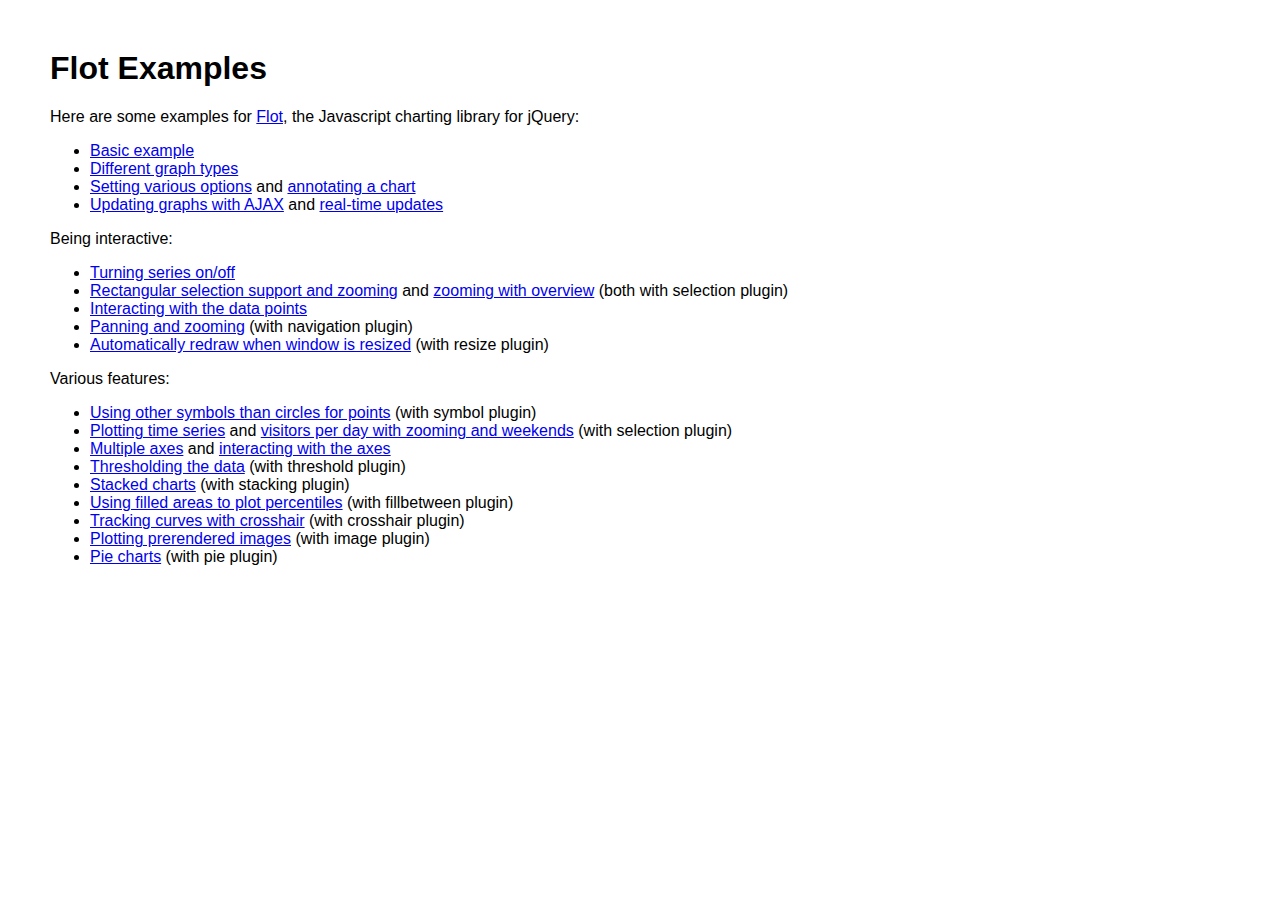
<file: admin/lib/flot/examples/index.html>
<!DOCTYPE HTML PUBLIC "-//W3C//DTD HTML 4.01 Transitional//EN" "http://www.w3.org/TR/html4/loose.dtd">
<html>
 <head>
    <meta http-equiv="Content-Type" content="text/html; charset=utf-8">
    <title>Flot Examples</title>
    <link href="layout.css" rel="stylesheet" type="text/css">
 </head>
 <body>
    <h1>Flot Examples</h1>

    <p>Here are some examples for <a href="http://code.google.com/p/flot/">Flot</a>, the Javascript charting library for jQuery:</p>

    <ul>
      <li><a href="basic.html">Basic example</a></li>
      <li><a href="graph-types.html">Different graph types</a></li>
      <li><a href="setting-options.html">Setting various options</a> and <a href="annotating.html">annotating a chart</a></li>
      <li><a href="ajax.html">Updating graphs with AJAX</a> and <a href="realtime.html">real-time updates</a></li>
    </ul>

    <p>Being interactive:</p>
    
    <ul>
      <li><a href="turning-series.html">Turning series on/off</a></li>
      <li><a href="selection.html">Rectangular selection support and zooming</a> and <a href="zooming.html">zooming with overview</a> (both with selection plugin)</li>
      <li><a href="interacting.html">Interacting with the data points</a></li>
      <li><a href="navigate.html">Panning and zooming</a> (with navigation plugin)</li>
      <li><a href="resize.html">Automatically redraw when window is resized</a> (with resize plugin)</li>
    </ul>

    <p>Various features:</p>
    
    <ul>
      <li><a href="symbols.html">Using other symbols than circles for points</a> (with symbol plugin)</li>
      <li><a href="time.html">Plotting time series</a> and <a href="visitors.html">visitors per day with zooming and weekends</a> (with selection plugin)</li>
      <li><a href="multiple-axes.html">Multiple axes</a> and <a href="interacting-axes.html">interacting with the axes</a></li>
      <li><a href="thresholding.html">Thresholding the data</a> (with threshold plugin)</li>
      <li><a href="stacking.html">Stacked charts</a> (with stacking plugin)</li>
      <li><a href="percentiles.html">Using filled areas to plot percentiles</a> (with fillbetween plugin)</li>
      <li><a href="tracking.html">Tracking curves with crosshair</a> (with crosshair plugin)</li>
      <li><a href="image.html">Plotting prerendered images</a> (with image plugin)</li>
      <li><a href="pie.html">Pie charts</a> (with pie plugin)</li>
    </ul>
 </body>
</html>
</file>
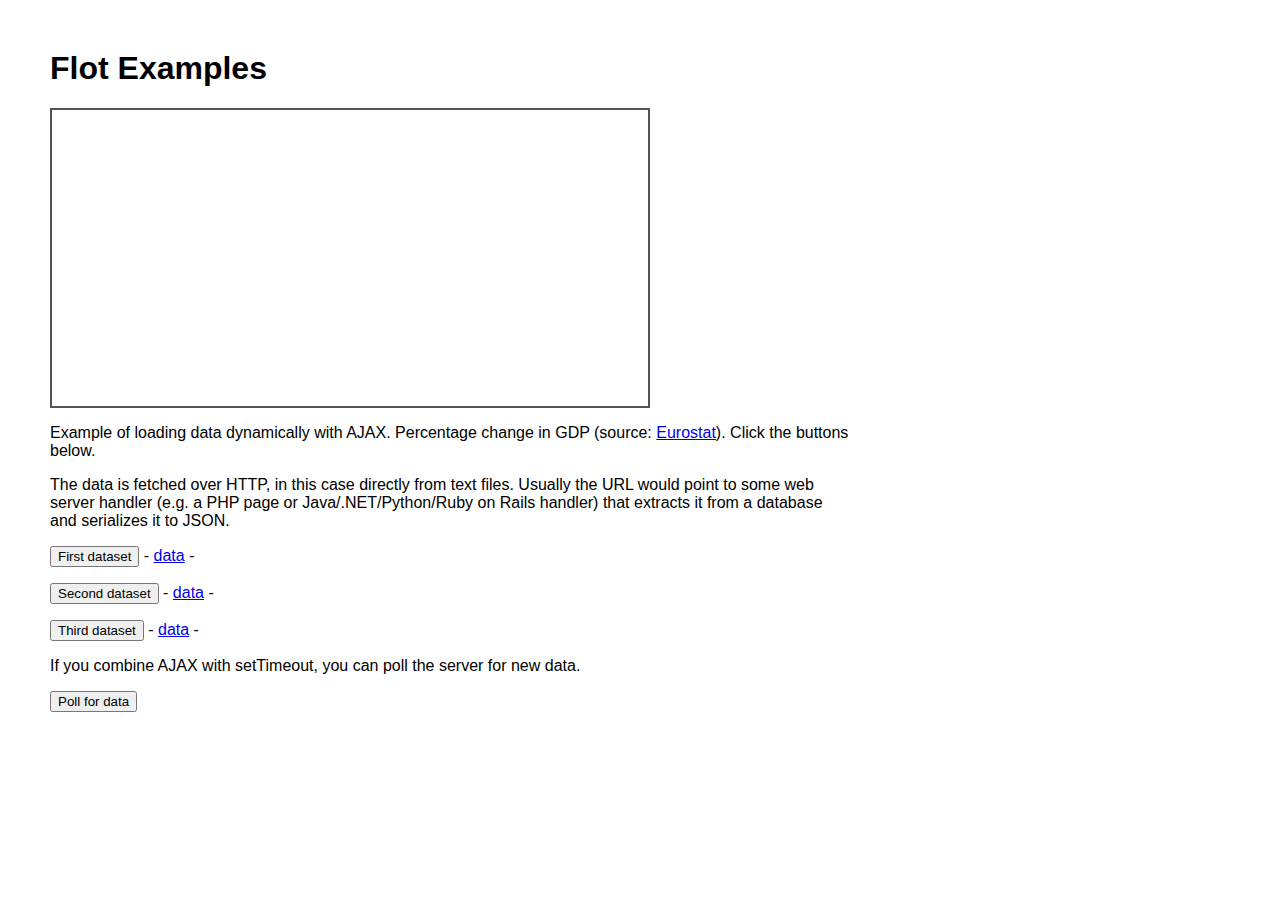
<file: admin/lib/flot/examples/ajax.html>
<!DOCTYPE HTML PUBLIC "-//W3C//DTD HTML 4.01 Transitional//EN" "http://www.w3.org/TR/html4/loose.dtd">
<html>
 <head>
    <meta http-equiv="Content-Type" content="text/html; charset=utf-8">
    <title>Flot Examples</title>
    <link href="layout.css" rel="stylesheet" type="text/css">
    <!--[if lte IE 8]><script language="javascript" type="text/javascript" src="../excanvas.min.js"></script><![endif]-->
    <script language="javascript" type="text/javascript" src="../jquery.js"></script>
    <script language="javascript" type="text/javascript" src="../jquery.flot.js"></script>
 </head>
    <body>
    <h1>Flot Examples</h1>

    <div id="placeholder" style="width:600px;height:300px;"></div>

    <p>Example of loading data dynamically with AJAX. Percentage change in GDP (source: <a href="http://epp.eurostat.ec.europa.eu/tgm/table.do?tab=table&init=1&plugin=1&language=en&pcode=tsieb020">Eurostat</a>). Click the buttons below.</p>

    <p>The data is fetched over HTTP, in this case directly from text
    files. Usually the URL would point to some web server handler
    (e.g. a PHP page or Java/.NET/Python/Ruby on Rails handler) that
    extracts it from a database and serializes it to JSON.</p>

    <p>
      <input class="fetchSeries" type="button" value="First dataset"> -
      <a href="data-eu-gdp-growth.json">data</a> -
      <span></span>
    </p>

    <p>
      <input class="fetchSeries" type="button" value="Second dataset"> -
      <a href="data-japan-gdp-growth.json">data</a> -
      <span></span>
    </p>

    <p>
      <input class="fetchSeries" type="button" value="Third dataset"> -
      <a href="data-usa-gdp-growth.json">data</a> -
      <span></span>
    </p>

    <p>If you combine AJAX with setTimeout, you can poll the server
       for new data.</p>

    <p>
      <input class="dataUpdate" type="button" value="Poll for data">
    </p>

<script type="text/javascript">
$(function () {
    var options = {
        lines: { show: true },
        points: { show: true },
        xaxis: { tickDecimals: 0, tickSize: 1 }
    };
    var data = [];
    var placeholder = $("#placeholder");
    
    $.plot(placeholder, data, options);

    
    // fetch one series, adding to what we got
    var alreadyFetched = {};
    
    $("input.fetchSeries").click(function () {
        var button = $(this);
        
        // find the URL in the link right next to us 
        var dataurl = button.siblings('a').attr('href');

        // then fetch the data with jQuery
        function onDataReceived(series) {
            // extract the first coordinate pair so you can see that
            // data is now an ordinary Javascript object
            var firstcoordinate = '(' + series.data[0][0] + ', ' + series.data[0][1] + ')';

            button.siblings('span').text('Fetched ' + series.label + ', first point: ' + firstcoordinate);

            // let's add it to our current data
            if (!alreadyFetched[series.label]) {
                alreadyFetched[series.label] = true;
                data.push(series);
            }
            
            // and plot all we got
            $.plot(placeholder, data, options);
         }
        
        $.ajax({
            url: dataurl,
            method: 'GET',
            dataType: 'json',
            success: onDataReceived
        });
    });


    // initiate a recurring data update
    $("input.dataUpdate").click(function () {
        // reset data
        data = [];
        alreadyFetched = {};
        
        $.plot(placeholder, data, options);

        var iteration = 0;
        
        function fetchData() {
            ++iteration;

            function onDataReceived(series) {
                // we get all the data in one go, if we only got partial
                // data, we could merge it with what we already got
                data = [ series ];
                
                $.plot($("#placeholder"), data, options);
            }
        
            $.ajax({
                // usually, we'll just call the same URL, a script
                // connected to a database, but in this case we only
                // have static example files so we need to modify the
                // URL
                url: "data-eu-gdp-growth-" + iteration + ".json",
                method: 'GET',
                dataType: 'json',
                success: onDataReceived
            });
            
            if (iteration < 5)
                setTimeout(fetchData, 1000);
            else {
                data = [];
                alreadyFetched = {};
            }
        }

        setTimeout(fetchData, 1000);
    });
});
</script>

 </body>
</html>
</file>
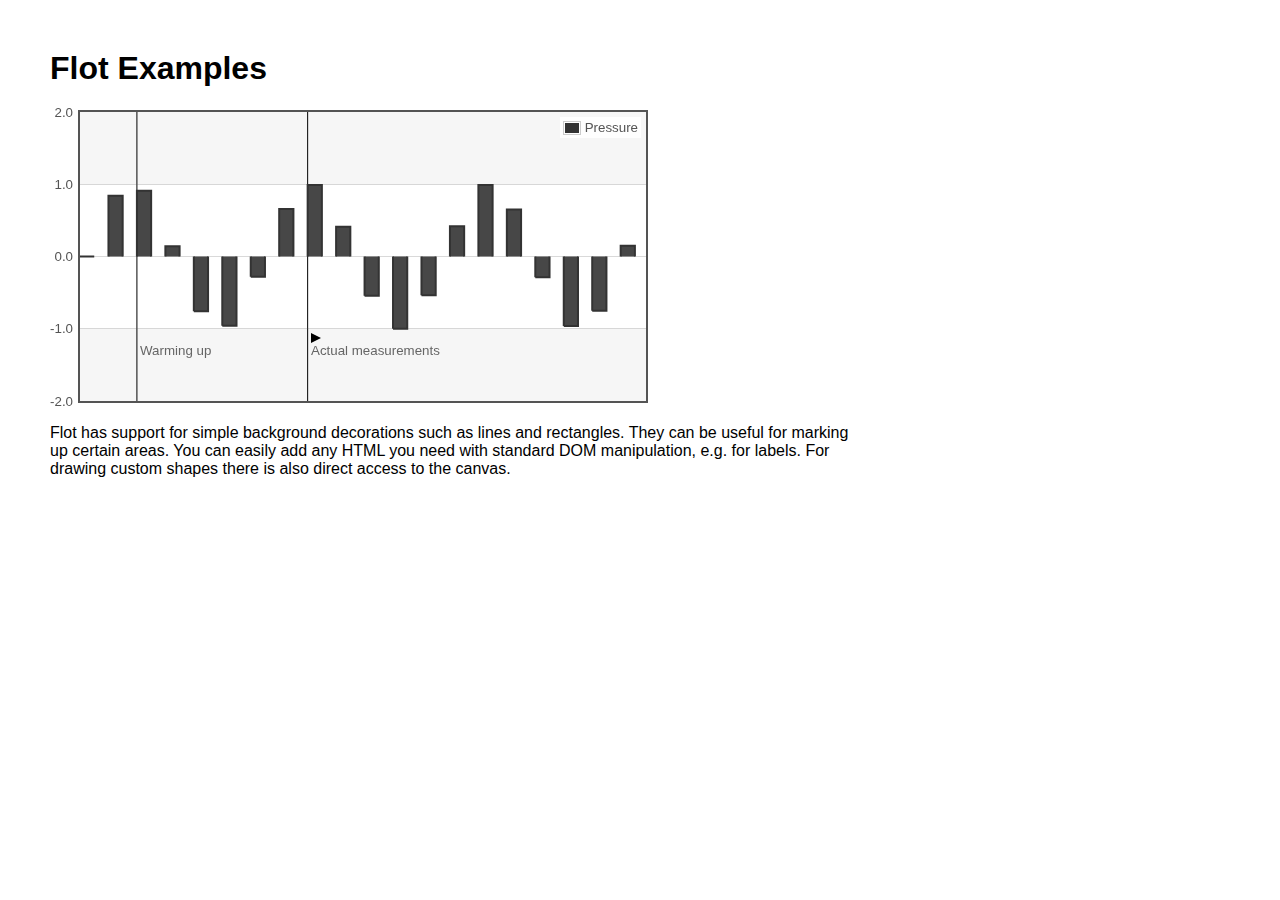
<file: admin/lib/flot/examples/annotating.html>
<!DOCTYPE HTML PUBLIC "-//W3C//DTD HTML 4.01 Transitional//EN" "http://www.w3.org/TR/html4/loose.dtd">
<html>
 <head>
    <meta http-equiv="Content-Type" content="text/html; charset=utf-8">
    <title>Flot Examples</title>
    <link href="layout.css" rel="stylesheet" type="text/css">
    <!--[if lte IE 8]><script language="javascript" type="text/javascript" src="../excanvas.min.js"></script><![endif]-->
    <script language="javascript" type="text/javascript" src="../jquery.js"></script>
    <script language="javascript" type="text/javascript" src="../jquery.flot.js"></script>
 </head>
    <body>
    <h1>Flot Examples</h1>

    <div id="placeholder" style="width:600px;height:300px;"></div>

    <p>Flot has support for simple background decorations such as
    lines and rectangles. They can be useful for marking up certain
    areas. You can easily add any HTML you need with standard DOM
    manipulation, e.g. for labels. For drawing custom shapes there is
    also direct access to the canvas.</p>

<script type="text/javascript">
$(function () {
    // generate a dataset
    var d1 = [];
    for (var i = 0; i < 20; ++i)
        d1.push([i, Math.sin(i)]);
    
    var data = [{ data: d1, label: "Pressure", color: "#333" }];

    // setup background areas
    var markings = [
        { color: '#f6f6f6', yaxis: { from: 1 } },
        { color: '#f6f6f6', yaxis: { to: -1 } },
        { color: '#000', lineWidth: 1, xaxis: { from: 2, to: 2 } },
        { color: '#000', lineWidth: 1, xaxis: { from: 8, to: 8 } }
    ];
    
    var placeholder = $("#placeholder");
    
    // plot it
    var plot = $.plot(placeholder, data, {
        bars: { show: true, barWidth: 0.5, fill: 0.9 },
        xaxis: { ticks: [], autoscaleMargin: 0.02 },
        yaxis: { min: -2, max: 2 },
        grid: { markings: markings }
    });

    // add labels
    var o;

    o = plot.pointOffset({ x: 2, y: -1.2});
    // we just append it to the placeholder which Flot already uses
    // for positioning
    placeholder.append('<div style="position:absolute;left:' + (o.left + 4) + 'px;top:' + o.top + 'px;color:#666;font-size:smaller">Warming up</div>');

    o = plot.pointOffset({ x: 8, y: -1.2});
    placeholder.append('<div style="position:absolute;left:' + (o.left + 4) + 'px;top:' + o.top + 'px;color:#666;font-size:smaller">Actual measurements</div>');

    // draw a little arrow on top of the last label to demonstrate
    // canvas drawing
    var ctx = plot.getCanvas().getContext("2d");
    ctx.beginPath();
    o.left += 4;
    ctx.moveTo(o.left, o.top);
    ctx.lineTo(o.left, o.top - 10);
    ctx.lineTo(o.left + 10, o.top - 5);
    ctx.lineTo(o.left, o.top);
    ctx.fillStyle = "#000";
    ctx.fill();
});
</script>

 </body>
</html>
</file>
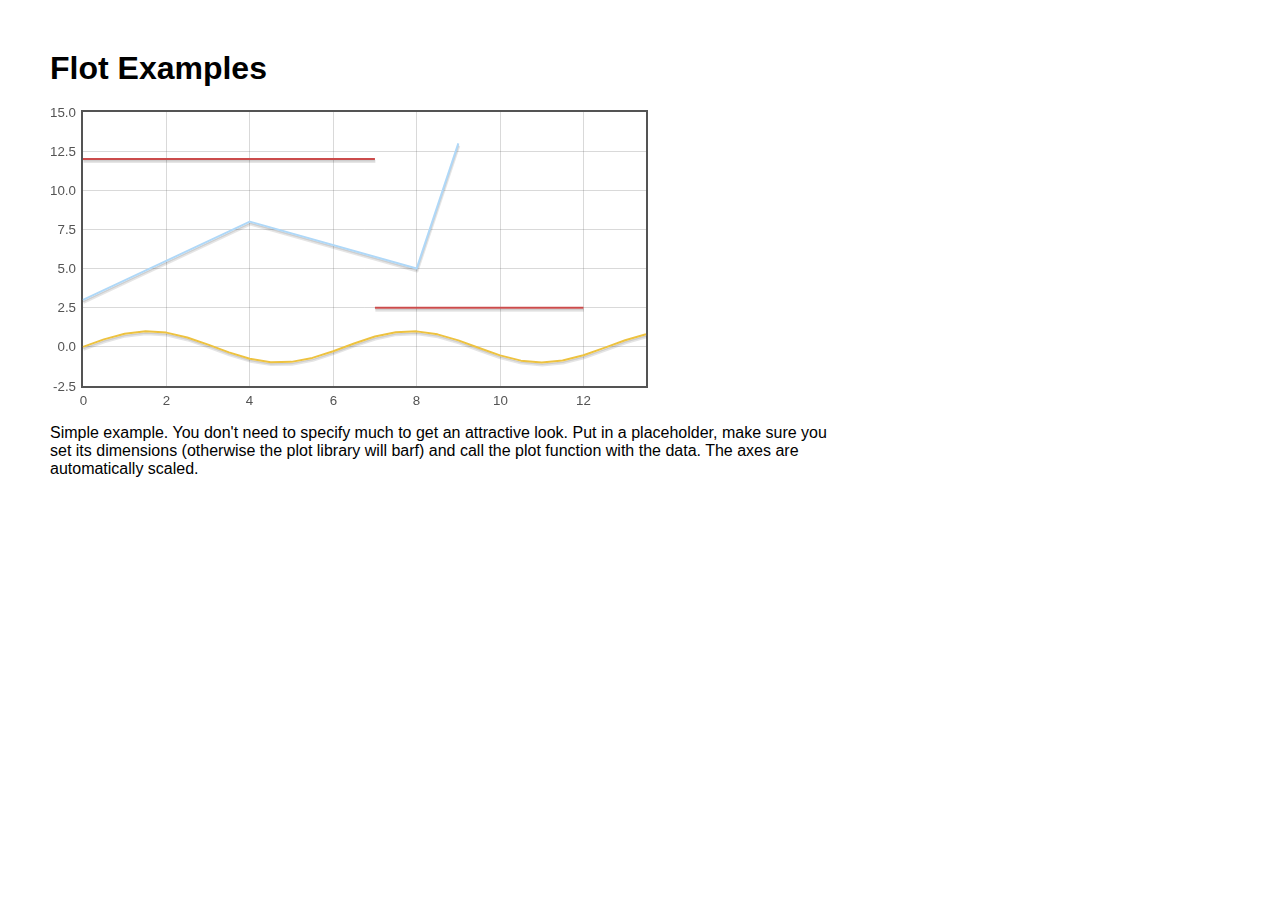
<file: admin/lib/flot/examples/basic.html>
<!DOCTYPE HTML PUBLIC "-//W3C//DTD HTML 4.01 Transitional//EN" "http://www.w3.org/TR/html4/loose.dtd">
<html>
 <head>
    <meta http-equiv="Content-Type" content="text/html; charset=utf-8">
    <title>Flot Examples</title>
    <link href="layout.css" rel="stylesheet" type="text/css">
    <!--[if lte IE 8]><script language="javascript" type="text/javascript" src="../excanvas.min.js"></script><![endif]-->
    <script language="javascript" type="text/javascript" src="../jquery.js"></script>
    <script language="javascript" type="text/javascript" src="../jquery.flot.js"></script>
 </head>
    <body>
    <h1>Flot Examples</h1>

    <div id="placeholder" style="width:600px;height:300px;"></div>

    <p>Simple example. You don't need to specify much to get an
       attractive look. Put in a placeholder, make sure you set its
       dimensions (otherwise the plot library will barf) and call the
       plot function with the data. The axes are automatically
       scaled.</p>

<script type="text/javascript">
$(function () {
    var d1 = [];
    for (var i = 0; i < 14; i += 0.5)
        d1.push([i, Math.sin(i)]);

    var d2 = [[0, 3], [4, 8], [8, 5], [9, 13]];

    // a null signifies separate line segments
    var d3 = [[0, 12], [7, 12], null, [7, 2.5], [12, 2.5]];
    
    $.plot($("#placeholder"), [ d1, d2, d3 ]);
});
</script>

 </body>
</html>
</file>
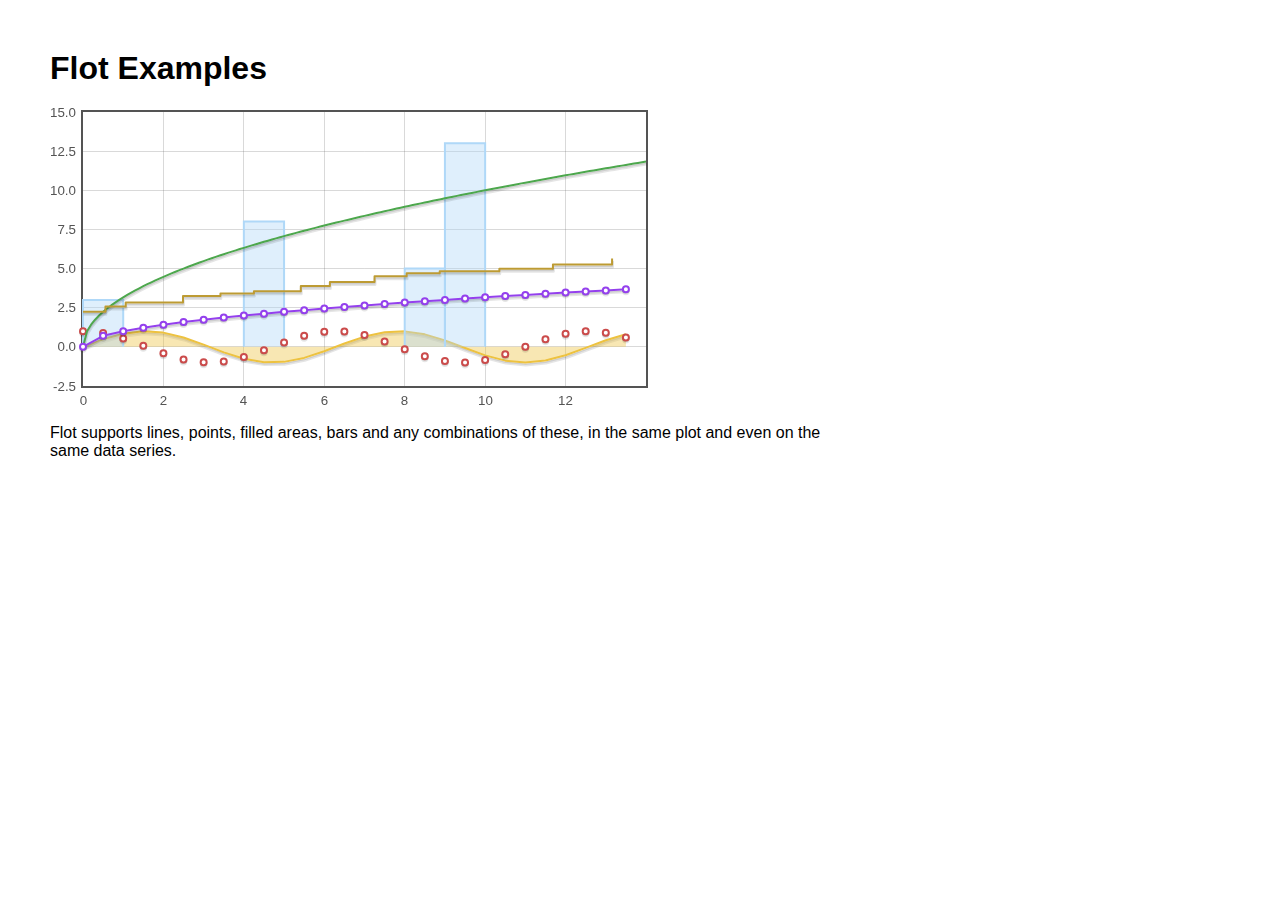
<file: admin/lib/flot/examples/graph-types.html>
<!DOCTYPE HTML PUBLIC "-//W3C//DTD HTML 4.01 Transitional//EN" "http://www.w3.org/TR/html4/loose.dtd">
<html>
 <head>
    <meta http-equiv="Content-Type" content="text/html; charset=utf-8">
    <title>Flot Examples</title>
    <link href="layout.css" rel="stylesheet" type="text/css">
    <!--[if lte IE 8]><script language="javascript" type="text/javascript" src="../excanvas.min.js"></script><![endif]-->
    <script language="javascript" type="text/javascript" src="../jquery.js"></script>
    <script language="javascript" type="text/javascript" src="../jquery.flot.js"></script>
 </head>
    <body>
    <h1>Flot Examples</h1>

    <div id="placeholder" style="width:600px;height:300px"></div>

    <p>Flot supports lines, points, filled areas, bars and any
    combinations of these, in the same plot and even on the same data
    series.</p>

<script type="text/javascript">
$(function () {
    var d1 = [];
    for (var i = 0; i < 14; i += 0.5)
        d1.push([i, Math.sin(i)]);

    var d2 = [[0, 3], [4, 8], [8, 5], [9, 13]];

    var d3 = [];
    for (var i = 0; i < 14; i += 0.5)
        d3.push([i, Math.cos(i)]);

    var d4 = [];
    for (var i = 0; i < 14; i += 0.1)
        d4.push([i, Math.sqrt(i * 10)]);
    
    var d5 = [];
    for (var i = 0; i < 14; i += 0.5)
        d5.push([i, Math.sqrt(i)]);

    var d6 = [];
    for (var i = 0; i < 14; i += 0.5 + Math.random())
        d6.push([i, Math.sqrt(2*i + Math.sin(i) + 5)]);
                        
    $.plot($("#placeholder"), [
        {
            data: d1,
            lines: { show: true, fill: true }
        },
        {
            data: d2,
            bars: { show: true }
        },
        {
            data: d3,
            points: { show: true }
        },
        {
            data: d4,
            lines: { show: true }
        },
        {
            data: d5,
            lines: { show: true },
            points: { show: true }
        },
        {
            data: d6,
            lines: { show: true, steps: true }
        }
    ]);
});
</script>

 </body>
</html>
</file>
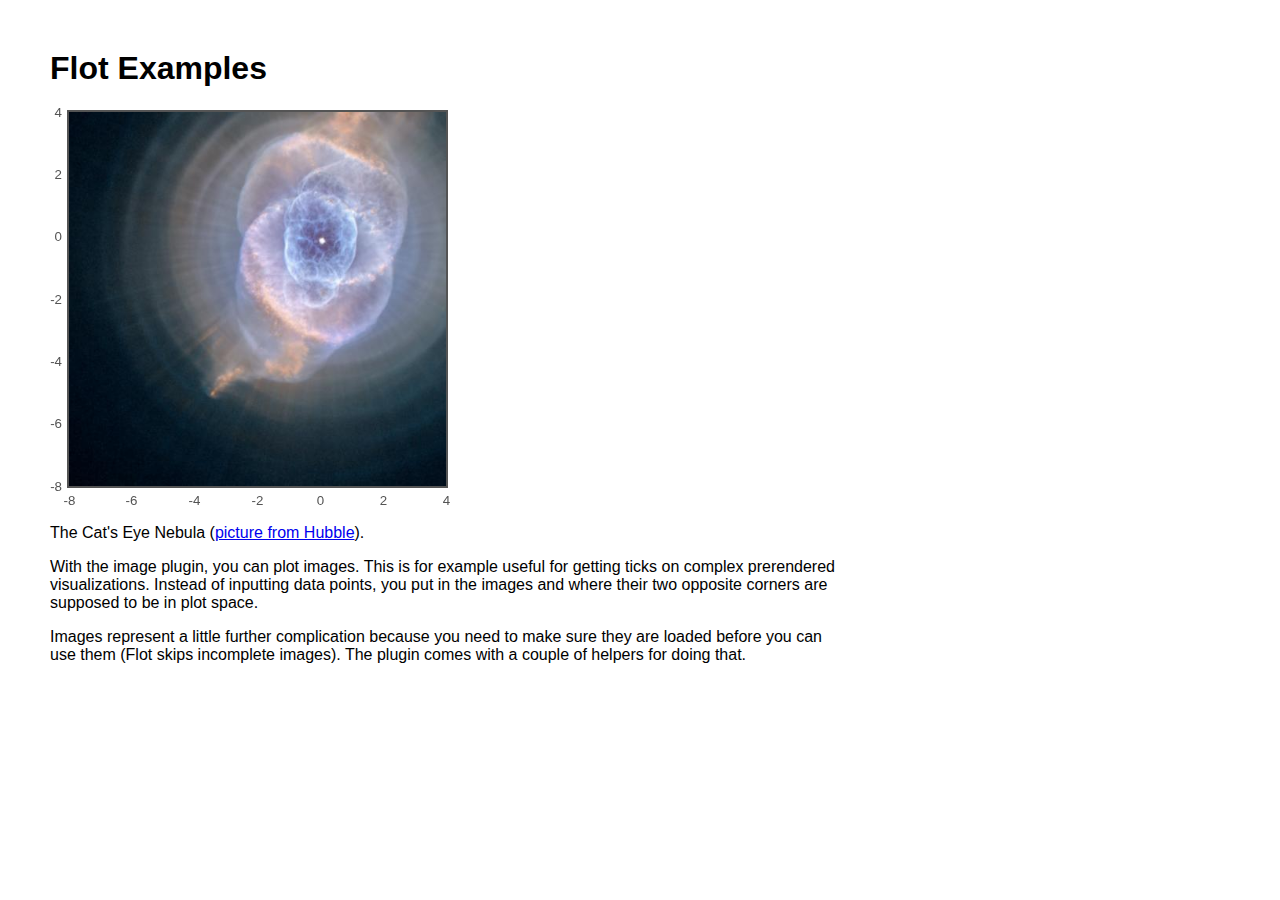
<file: admin/lib/flot/examples/image.html>
<!DOCTYPE HTML PUBLIC "-//W3C//DTD HTML 4.01 Transitional//EN" "http://www.w3.org/TR/html4/loose.dtd">
<html>
 <head>
    <meta http-equiv="Content-Type" content="text/html; charset=utf-8">
    <title>Flot Examples</title>
    <link href="layout.css" rel="stylesheet" type="text/css">
    <!--[if lte IE 8]><script language="javascript" type="text/javascript" src="../excanvas.min.js"></script><![endif]-->
    <script language="javascript" type="text/javascript" src="../jquery.js"></script>
    <script language="javascript" type="text/javascript" src="../jquery.flot.js"></script>
    <script language="javascript" type="text/javascript" src="../jquery.flot.image.js"></script>
 </head>
 <body>
    <h1>Flot Examples</h1>

    <div id="placeholder" style="width:400px;height:400px;"></div>

    <p>The Cat's Eye Nebula (<a href="http://hubblesite.org/gallery/album/nebula/pr2004027a/">picture from Hubble</a>).</p>
    
    <p>With the image plugin, you can plot images. This is for example
    useful for getting ticks on complex prerendered visualizations.
    Instead of inputting data points, you put in the images and where
    their two opposite corners are supposed to be in plot space.</p>

    <p>Images represent a little further complication because you need
    to make sure they are loaded before you can use them (Flot skips
    incomplete images). The plugin comes with a couple of helpers
    for doing that.</p>

<script type="text/javascript">
$(function () {
    var data = [ [ ["hs-2004-27-a-large_web.jpg", -10, -10, 10, 10] ] ];
    var options = {
            series: { images: { show: true } },
            xaxis: { min: -8, max: 4 },
            yaxis: { min: -8, max: 4 }
    };

    $.plot.image.loadDataImages(data, options, function () {
        $.plot($("#placeholder"), data, options);
    });
});
</script>

 </body>
</html>
</file>
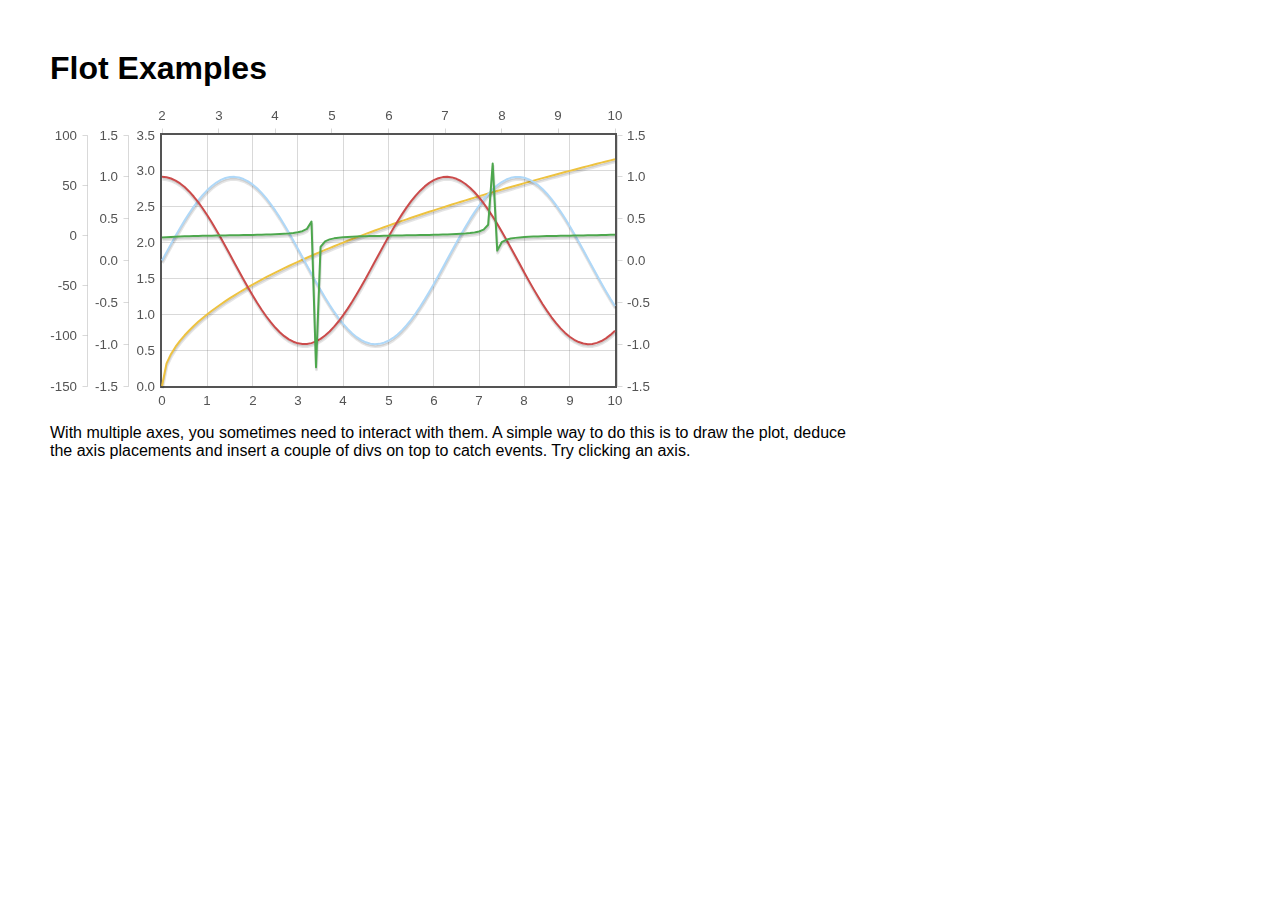
<file: admin/lib/flot/examples/interacting-axes.html>
<!DOCTYPE HTML PUBLIC "-//W3C//DTD HTML 4.01 Transitional//EN" "http://www.w3.org/TR/html4/loose.dtd">
<html>
 <head>
    <meta http-equiv="Content-Type" content="text/html; charset=utf-8">
    <title>Flot Examples</title>
    <link href="layout.css" rel="stylesheet" type="text/css">
    <!--[if lte IE 8]><script language="javascript" type="text/javascript" src="../excanvas.min.js"></script><![endif]-->
    <script language="javascript" type="text/javascript" src="../jquery.js"></script>
    <script language="javascript" type="text/javascript" src="../jquery.flot.js"></script>
 </head>
    <body>
    <h1>Flot Examples</h1>

    <div id="placeholder" style="width:600px;height:300px;"></div>

    <p>With multiple axes, you sometimes need to interact with them. A
    simple way to do this is to draw the plot, deduce the axis
    placements and insert a couple of divs on top to catch events.
    Try clicking an axis.</p>

    <p id="click"></p>

<script type="text/javascript">
$(function () {
    function generate(start, end, fn) {
        var res = [];
        for (var i = 0; i <= 100; ++i) {
            var x = start + i / 100 * (end - start);
            res.push([x, fn(x)]);
        }
        return res;
    }

    var data = [
        { data: generate(0, 10, function (x) { return Math.sqrt(x)}), xaxis: 1, yaxis:1 },
        { data: generate(0, 10, function (x) { return Math.sin(x)}), xaxis: 1, yaxis:2 },
        { data: generate(0, 10, function (x) { return Math.cos(x)}), xaxis: 1, yaxis:3 },
        { data: generate(2, 10, function (x) { return Math.tan(x)}), xaxis: 2, yaxis: 4 }
    ];

    var plot = $.plot($("#placeholder"),
                      data,
                      {
                          xaxes: [
                              { position: 'bottom' },
                              { position: 'top'}
                          ],
                          yaxes: [
                              { position: 'left' },
                              { position: 'left' },
                              { position: 'right' },
                              { position: 'left' }
                          ]
                      });

    // now for each axis, create a div

    function getBoundingBoxForAxis(plot, axis) {
        var left = axis.box.left, top = axis.box.top,
            right = left + axis.box.width, bottom = top + axis.box.height;

        // some ticks may stick out, enlarge the box to encompass all ticks
        var cls = axis.direction + axis.n + 'Axis';
        plot.getPlaceholder().find('.' + cls + ' .tickLabel').each(function () {
            var pos = $(this).position();
            left = Math.min(pos.left, left);
            top = Math.min(pos.top, top);
            right = Math.max(Math.round(pos.left) + $(this).outerWidth(), right);
            bottom = Math.max(Math.round(pos.top) + $(this).outerHeight(), bottom);
        });
        
        return { left: left, top: top, width: right - left, height: bottom - top };
    }
    
    $.each(plot.getAxes(), function (i, axis) {
        if (!axis.show)
            return;
        
        var box = getBoundingBoxForAxis(plot, axis);
        
        $('<div class="axisTarget" style="position:absolute;left:' + box.left + 'px;top:' + box.top + 'px;width:' + box.width +  'px;height:' + box.height + 'px"></div>')
            .data('axis.direction', axis.direction)
            .data('axis.n', axis.n)
            .css({ backgroundColor: "#f00", opacity: 0, cursor: "pointer" })
            .appendTo(plot.getPlaceholder())
            .hover(
                function () { $(this).css({ opacity: 0.10 }) },
                function () { $(this).css({ opacity: 0 }) }
            )
            .click(function () {
                $("#click").text("You clicked the " + axis.direction + axis.n + "axis!")
            });
    });
});
</script>
 </body>
</html>
</file>
<file: admin/lib/flot/examples/layout.css>
body {
  font-family: sans-serif;
  font-size: 16px;
  margin: 50px;
  max-width: 800px;
}
</file>
